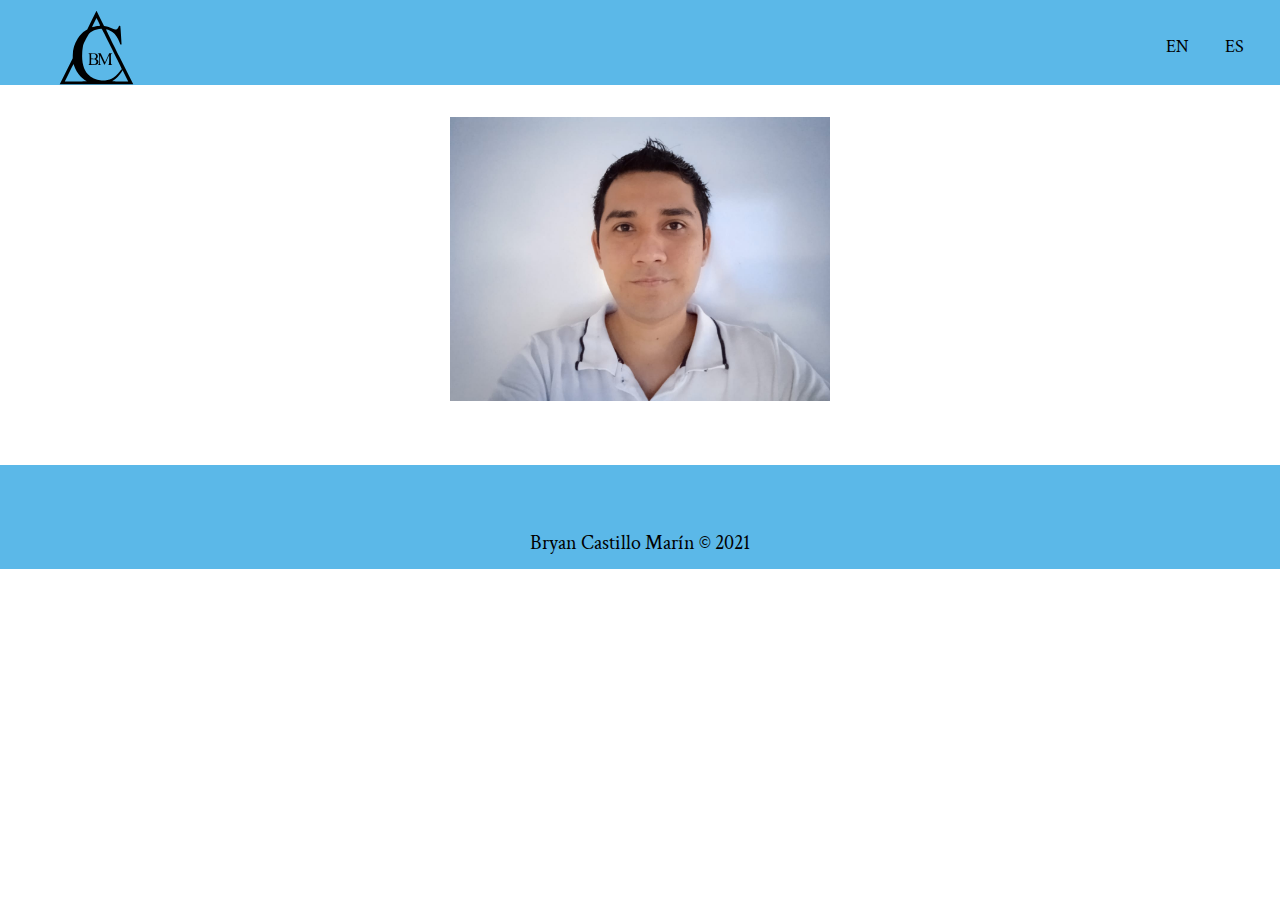
<file: index.html>
<!DOCTYPE html>
<html lang="en">
<head>
    <meta charset="UTF-8">
    <meta http-equiv="X-UA-Compatible" content="IE=edge">
    <meta name="viewport" content="width=device-width, initial-scale=1.0">
    <title>Bryan Castillo Marín</title>
    <link rel="icon" href="logo.svg" type="image/x-icon"/>

    <!--Google font-->
    <link rel="preconnect" href="https://fonts.gstatic.com">
    <link href="https://fonts.googleapis.com/css2?family=Crimson+Text:wght@400;700&display=swap" rel="stylesheet">

    <!--Font awesome for icons-->
    <link rel="stylesheet" href="https://cdnjs.cloudflare.com/ajax/libs/font-awesome/5.15.3/css/all.min.css" integrity="sha512-iBBXm8fW90+nuLcSKlbmrPcLa0OT92xO1BIsZ+ywDWZCvqsWgccV3gFoRBv0z+8dLJgyAHIhR35VZc2oM/gI1w==" crossorigin="anonymous" />

    <!--Styles-->
    <link rel="stylesheet" href="css/normalize.css">
    <link rel="stylesheet" href="css/all.min.css">

    <!--Scripts to inject proyects-->
    <script src="js/projects-render.js" type="module" defer></script>
    <script src="js/projects-API.js" type="module" defer crossorigin="anonymous"></script>
    <!--Scripts to inject skills-->
    <script src="js/skills-render.js" type="module" defer></script>
    <script src="js/skills-API.js" type="module" defer crossorigin="anonymous"></script>
    <!--Script for language-->
    <script src="js/languages.js" type="module" defer></script>
    <!--Script for dark mode-->
    <script src="js/darkmode.js"></script>
</head>
<body>
    <span class="darkmode">
        <i class="fas fa-cloud-moon"></i>
        <i class="fas fa-cloud-sun hidden"></i>
    </span>
    <header class="header">
        <div class="header__container flex flex-ai-c flex-jc-sb">
            <div class="logo flex flex-jc-c">
                <svg version="1.0" xmlns="http://www.w3.org/2000/svg"
                    width="75" height="75" viewBox="0 0 355 356"
                    preserveAspectRatio="xMidYMid meet">
                    <metadata>
                    Created by potrace 1.16, written by Peter Selinger 2001-2019
                    </metadata>
                    <g transform="translate(0.000000,356.000000) scale(0.100000,-0.100000)"
                    fill="#000000" stroke="none" class="svg">
                    <path d="M1555 3080 l-220 -441 -80 -52 c-149 -97 -262 -212 -370 -378 -157
                    -239 -235 -502 -237 -803 l-1 -141 -308 -617 -309 -618 1745 0 1745 0 -656
                    1311 c-360 722 -649 1309 -640 1306 8 -3 32 -9 52 -13 56 -10 181 -70 250
                    -119 148 -106 254 -259 345 -500 35 -94 39 -100 66 -100 27 0 28 1 26 50 -5
                    112 -35 569 -46 700 l-12 140 -31 3 c-27 3 -33 -1 -44 -30 -24 -60 -64 -117
                    -95 -134 -44 -23 -92 -15 -210 38 -120 53 -236 92 -325 108 l-66 11 -179 360
                    -180 359 -220 -440z m391 -272 c-6 -4 -36 -8 -67 -8 -53 0 -201 -26 -278 -49
                    -19 -6 -36 -9 -38 -7 -2 2 45 101 104 220 l108 216 91 -182 c62 -124 88 -185
                    80 -190z m564 -1098 c295 -589 475 -960 466 -960 -7 0 -42 -37 -77 -82 -132
                    -171 -276 -300 -410 -368 -113 -58 -325 -95 -480 -84 -268 20 -479 116 -640
                    293 -209 229 -300 577 -271 1038 6 94 21 219 33 279 20 99 32 130 131 328 61
                    121 124 237 141 258 37 47 142 126 212 160 111 56 241 88 387 96 27 2 41 -23
                    508 -958z m-1796 -792 c61 -187 158 -353 293 -497 76 -83 192 -177 266 -216
                    20 -11 37 -23 37 -27 0 -5 -234 -8 -520 -8 l-520 0 207 415 c115 228 209 415
                    209 415 1 0 14 -37 28 -82z m2435 -485 l131 -263 -375 0 c-206 0 -375 3 -375
                    8 1 4 26 23 57 42 126 79 281 244 386 411 23 37 43 66 43 65 1 0 61 -119 133
                    -263z"/>
                    <path d="M1402 1494 c21 -9 38 -24 42 -37 7 -29 7 -425 0 -454 -4 -12 -21 -28
                    -42 -37 -35 -15 -27 -16 153 -13 160 2 196 6 228 21 107 53 114 189 11 239
                    l-43 21 29 17 c71 44 80 148 17 205 -46 43 -106 54 -285 53 -141 0 -146 -1
                    -110 -15z m286 -28 c64 -33 87 -97 57 -155 -22 -44 -70 -63 -153 -59 l-67 3
                    -3 99 c-1 55 0 106 2 113 7 18 129 17 164 -1z m30 -272 c15 -11 35 -37 46 -58
                    16 -33 17 -41 5 -73 -8 -20 -26 -45 -41 -56 -30 -22 -115 -34 -173 -23 l-35 7
                    0 116 0 116 85 -5 c65 -3 92 -9 113 -24z"/>
                    <path d="M1850 1492 c20 -10 37 -27 41 -42 9 -31 11 -397 3 -438 -5 -23 -15
                    -34 -43 -45 -35 -15 -34 -15 64 -15 88 0 96 1 68 11 -18 7 -37 17 -43 23 -7 7
                    -9 81 -8 219 l3 209 106 -229 c58 -127 110 -229 115 -227 5 1 54 101 110 222
                    55 121 104 223 107 227 11 10 8 -400 -3 -417 -5 -8 -24 -20 -42 -27 -29 -10
                    -17 -11 92 -11 100 0 119 2 95 10 -57 20 -55 13 -55 268 0 255 -2 248 55 268
                    25 9 17 11 -53 9 l-84 -2 -96 -212 c-54 -117 -100 -213 -103 -213 -3 0 -51 96
                    -106 213 l-99 212 -80 2 -79 3 35 -18z"/>
                    </g>
                </svg>
            </div>
            <div class="languages flex flex-jc-se">
                <a href="" class="language">EN</a>
                <a href="" class="language">ES</a>
            </div>
        </div>
    </header>
    <main class="main">
        <div class="main__container">
            <div class="wrapper">
                <section class="section aboutme">
                    <div class="title">
                        <span class="title-text"></span>
                    </div>
                    <div class="aboutme__photo">
                        <img src="img/photo.jpg" alt="photo" title="photo" class="aboutme__photo-img">
                    </div>
                    <div class="aboutme__description">
                        <p class="aboutme__description-text"></p>
                    </div>
                </section>
                <section class="section myprojects">
                    <div class="title">
                        <span class="title-text"></span>
                    </div>
                    <div class="subtitle">
                        <span class="subtitle-text"></span>
                    </div>
                    <div class="projects flex flex-ai-c flex-jc-c flex-fw-w">
                        <!--projects injected by projects-API.js-->
                    </div>
                </section>
                <section class="section myskills">
                    <div class="title">
                        <span class="title-text"></span>
                    </div>
                    <div class="subtitle">
                        <span class="subtitle-text"></span>
                    </div>
                    <div class="skills flex flex-ai-c flex-jc-c flex-fw-w">
                        <!--skills injected by skills-API.js-->
                    </div>
                </section>
            </div>
        </div>
    </main>
    <footer class="footer">
        <div class="title">
            <span class="title-text"></span>
        </div>
        <div class="footer__container">
            <div class="social flex flex-ai-c flex-jc-se">
                <a href="contact" class="social__icon">
                    <i class="fas fa-envelope"></i>
                </a>
                <a href="https://www.facebook.com/bryan.castillomarin/" target="_blank" class="social__icon">
                    <i class="fab fa-facebook-square"></i>
                </a>
                <a href="https://www.instagram.com/bryancastillomarin/" target="_blank" class="social__icon">
                    <i class="fab fa-instagram-square"></i>
                </a>
                <a href="https://www.linkedin.com/in/bryan-castillo-marin/" target="_blank" class="social__icon">
                    <i class="fab fa-linkedin"></i>
                </a>
                <a href="https://github.com/bryancastillomarin" target="_blank" class="social__icon">
                    <i class="fab fa-github"></i>
                </a>
            </div>
            <div class="copyright">
                <p class="copyright-text"></p>
                <p class="copyright-text">Bryan Castillo Marín &copy; 2021</p>
            </div>
        </div>
    </footer>
</body>
</html>
</file>
<file: css/all.min.css>
html,body{font-family:'Crimson Text', serif}body{-webkit-transition:all 300ms ease;transition:all 300ms ease;overflow-x:hidden}a{text-decoration:none;color:black;-webkit-transition:all 300ms ease;transition:all 300ms ease}.flex{display:-webkit-box;display:-ms-flexbox;display:flex}.flex-ai-c{-webkit-box-align:center;-ms-flex-align:center;align-items:center}.flex-ai-fs{-webkit-box-align:start;-ms-flex-align:start;align-items:flex-start}.flex-ai-fe{-webkit-box-align:end;-ms-flex-align:end;align-items:flex-end}.flex-jc-c{-webkit-box-pack:center;-ms-flex-pack:center;justify-content:center}.flex-jc-sa{-ms-flex-pack:distribute;justify-content:space-around}.flex-jc-sb{-webkit-box-pack:justify;-ms-flex-pack:justify;justify-content:space-between}.flex-jc-se{-webkit-box-pack:space-evenly;-ms-flex-pack:space-evenly;justify-content:space-evenly}.flex-jc-fs{-webkit-box-pack:start;-ms-flex-pack:start;justify-content:flex-start}.flex-jc-fe{-webkit-box-pack:end;-ms-flex-pack:end;justify-content:flex-end}.flex-fw-w{-ms-flex-wrap:wrap;flex-wrap:wrap}.hidden{display:none}.header__container{height:75px;padding-top:10px;background-color:#5BB8E8;-webkit-transition:all 300ms ease;transition:all 300ms ease}.logo{-ms-flex-preferred-size:15%;flex-basis:15%}.logo__img{display:block;width:100%;max-width:75px;max-height:75px}.languages{-ms-flex-preferred-size:15%;flex-basis:15%;max-width:150px}.language{font-size:1.125rem}.language:hover{text-decoration:underline}.main__container{margin-top:1.25rem}.wrapper{margin:0 auto;padding:0 2.5rem}.section{margin-top:1.25rem}.title{font-size:2rem;text-align:center;margin-bottom:2rem}.subtitle{font-size:1.5rem;text-align:center;margin-bottom:1.25rem}.aboutme__photo{margin:0 auto;width:70%}.aboutme__photo-img{display:block;margin:0 auto;width:100%;max-width:380px;-o-object-fit:cover;object-fit:cover}.aboutme__description-text{margin:2rem auto;max-width:1000px;text-align:justify;font-size:1.5rem;line-height:2rem}.project{margin:0 .75rem;margin-bottom:.75rem;border-radius:10px;overflow:hidden;max-width:380px;-webkit-box-shadow:rgba(29,29,29,0.5) 3px -2px 2px 0px;box-shadow:rgba(29,29,29,0.5) 3px -2px 2px 0px}.project__image{position:relative;overflow:hidden}.project__image::before{text-align:center;font-size:1.125rem;color:white;font-family:'Font Awesome\ 5 Free';content:"\f002 Visit";font-weight:900;position:absolute;top:100%;left:0;width:100%;height:100%;background:rgba(0,0,0,0.7);-webkit-transition:all 300ms;transition:all 300ms}.project__image:hover::before{top:90%}.project__image-img{display:block;width:100%;min-height:300px;max-width:380px;max-height:300px}@media (max-width: 576px){.project__image-img{max-width:100%}}.project__description{background-color:#5BB8E8;min-height:100px;-webkit-transition:all 300ms ease;transition:all 300ms ease}.project__description-text{font-size:1.125rem;text-align:center}.project__technologies{background-color:#92EAFF;min-height:50px;max-height:50px;-webkit-transition:all 300ms ease;transition:all 300ms ease}.technology{-ms-flex-preferred-size:33.33%;flex-basis:33.33%;text-align:center;line-height:3.125rem}.technology:not(:last-child){border-right:1px solid #1188B6;-webkit-transition:all 300ms ease;transition:all 300ms ease}.skill{margin:.75rem;margin-top:0;position:relative;width:15rem;height:15rem;border-radius:50%;background:-webkit-gradient(linear, left bottom, left top, color-stop(50%, #5BB8E8), color-stop(50%, rgba(91,184,232,0.5)));background:linear-gradient(0deg, #5BB8E8 50%, rgba(91,184,232,0.5) 50%);-webkit-transition:all 300ms ease;transition:all 300ms ease}@media (max-width: 576px){.skill{width:10rem;height:10rem}}.skill__progress,.skill__technology{position:absolute;top:0;left:0;width:100%;height:100%;border-radius:50%;text-align:center}.skill__technology{background:-webkit-gradient(linear, left top, left bottom, color-stop(50%, transparent), color-stop(50%, white));background:linear-gradient(transparent 50%, white 50%);-webkit-transform:scale(1.1);transform:scale(1.1);z-index:1;-webkit-transition:all 300ms ease;transition:all 300ms ease}.skill__technology-text{line-height:10rem;text-transform:uppercase}@media (max-width: 576px){.skill__technology-text{line-height:100px}}.skill__progress{padding:1rem;-webkit-box-sizing:border-box;box-sizing:border-box;background:white content-box;-webkit-transition:all 300ms ease;transition:all 300ms ease;-webkit-box-shadow:rgba(29,29,29,0.5) 3px -2px 2px 0px;box-shadow:rgba(29,29,29,0.5) 3px -2px 2px 0px}.skill__progress-text{line-height:10rem}@media (max-width: 576px){.skill__progress-text{line-height:100px}}.footer{padding-top:10px;padding-bottom:10px;background-color:#5BB8E8}.social,.copyright{margin:1.25rem auto;margin-bottom:0;width:80%;max-width:800px}.copyright-text{font-size:1.25rem;line-height:2rem;text-align:center;margin-bottom:0}.social__icon{font-size:2.5rem}.fa-envelope{color:#F6C800}.fa-facebook-square{color:#4064AC}.fa-instagram-square{background:linear-gradient(45deg, #feda75, #fa7e1e, #d62976, #962fbf, #4f5bd5);background-clip:text;-webkit-background-clip:text;-webkit-text-fill-color:transparent}.fa-linkedin{color:#0073B1}.darkmode{position:fixed;z-index:10;bottom:15px;right:15px;font-size:3rem;cursor:pointer}.fa-cloud-moon{color:#0042f6}.fa-cloud-moon:hover{color:#f6b400}.fa-cloud-sun{color:#f6b400}.fa-cloud-sun:hover{color:#0042f6}body.dark{color:white;background-color:#242526}body.dark a{color:white}body.dark .svg{fill:white}body.dark .header__container{background-color:#1D1D1D}body.dark .project{-webkit-box-shadow:rgba(255,255,255,0.3) 2px -1px 2px 0px;box-shadow:rgba(255,255,255,0.3) 2px -1px 2px 0px}body.dark .project__description{background-color:#4C4D4E}body.dark .project__technologies{background-color:#4C4D4E}body.dark .technology:not(:last-child){border-right:1px solid #242526}body.dark .skill{background:-webkit-gradient(linear, left bottom, left top, color-stop(50%, #1D1D1D), color-stop(50%, rgba(76,77,78,0.5)));background:linear-gradient(0deg, #1D1D1D 50%, rgba(76,77,78,0.5) 50%)}body.dark .skill__technology{background:-webkit-gradient(linear, left top, left bottom, color-stop(50%, transparent), color-stop(50%, #242526));background:linear-gradient(transparent 50%, #242526 50%)}body.dark .skill__progress{background:#242526 content-box;-webkit-box-shadow:rgba(255,255,255,0.2) 1px -1px 2px 0px;box-shadow:rgba(255,255,255,0.2) 1px -1px 2px 0px}body.dark .footer{background-color:#1D1D1D}
/*# sourceMappingURL=all.min.css.map */
</file>
